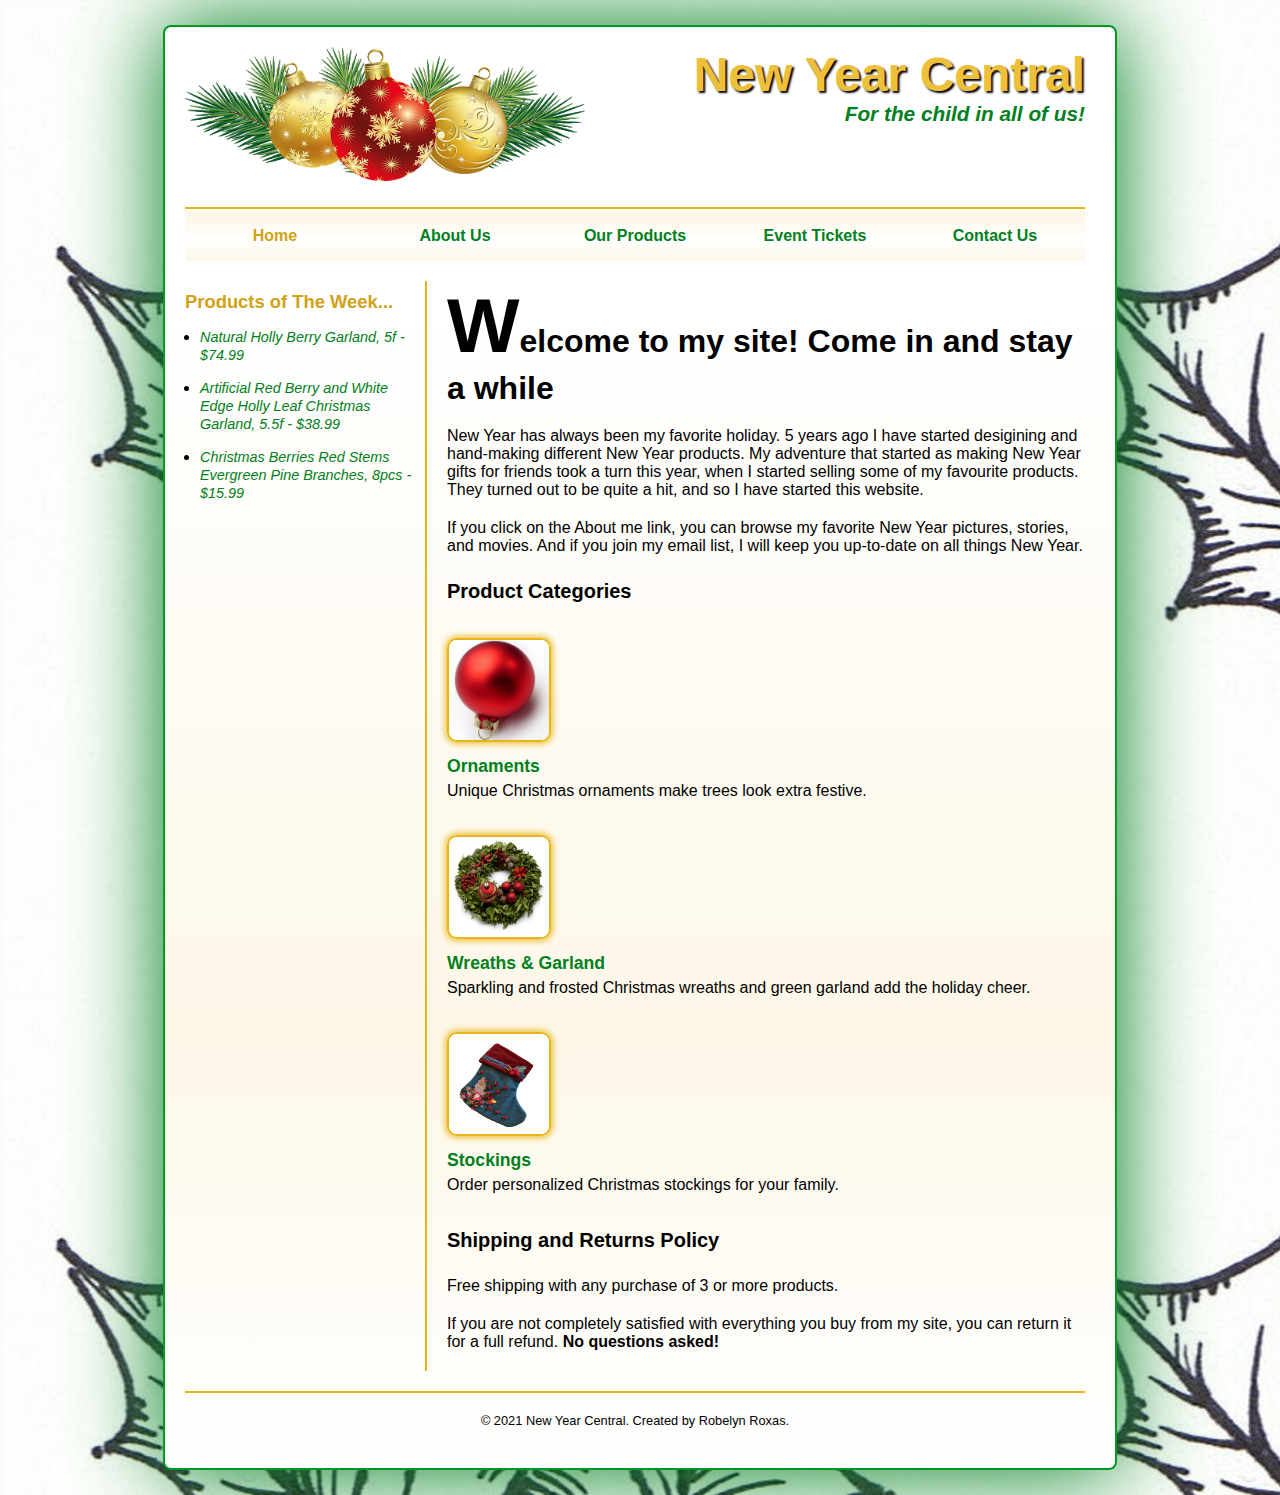
<file: index.html>
<!DOCTYPE html>
<html lang="en">
	<head>
		<meta charset="utf-8" />
		<title>New Year Central - Home Page</title>
		<link rel="stylesheet" type="text/css" href="styles/normalize.css">
		<link rel="stylesheet" type="text/css" href="styles/main.css">		
	</head>

	<body>
		<div id="frame">
			<header>
				<img src="images/ornament-logo.png" alt="New Year Central Logo" style="width: 400px;">
				<div id="header-line-1">New Year Central</div>
				<div id="header-line-2">For the child in all of us!</div>
			</header>

			<!-- navigation starts -->
			<nav id="nav_menu">
				<ul>
					<li><a href="index.html" class="current">Home</a></li>
					<li><a href="about_us.html">About Us</a></li>
					<li><a href="products.html">Our Products</a></li>
					<li><a href="tickets_order_form.html">Event Tickets</a></li>
					<li><a href="contact_us.html">Contact Us</a></li>
				</ul>
			</nav>

			<aside>
				<div class="sidebar-title">Products of The Week...</div>
				<ul>
					<li><a href="assets/products/berry-garland.html">Natural Holly Berry Garland, 5f - $74.99</a></li>
					<li><a href="assets/products/artificial-red-berry-garland.html">Artificial Red Berry and White Edge Holly Leaf Christmas Garland, 5.5f - $38.99</a></li>
					<li><a href="assets/products/christmas-berries-stems.html">Christmas Berries Red Stems Evergreen Pine Branches, 8pcs - $15.99</a></li>
				</ul>
			</aside>
			
			<main>
				<h1>Welcome to my site! Come in and stay a while</h1>		
				<p>New Year has always been my favorite holiday. 5 years ago I have started desigining and hand-making 
				different New Year products. My adventure that started as making New Year gifts for friends 
				took a turn this year, when I started selling some of my favourite products. They turned out to be quite a hit, and so I have
				started this website.</p>			
				<p>If you click on the About me link, you can browse my favorite New Year pictures, stories, and movies. 
				And if you join my email list, I will keep you up-to-date on all things New Year.</p>
				<h2>Product Categories</h2>			
				<ul id="product-categories">
					<li>
						<img src="images/ornament.png" alt="An ornament" style="height:100px; width: 100px;">					
						<h3><a href="assets/products/ornaments.html">Ornaments</a></h3>
						<p>Unique Christmas ornaments make trees look extra festive.</p>
					</li>
					<li>
						<img src="images/wreath.jpg" alt="A wreath" style="height:100px; width: 100px;">
						<h3><a href="assets/products/wreaths-and-garland.html">Wreaths &amp; Garland</a></h3>
						<p>Sparkling and frosted Christmas wreaths and green garland add the holiday cheer.</p>
					</li>
					<li>
						<img src="images/stocking.jpg" alt="A stocking" style="height:100px; width: 100px;">
						<h3><a href="assets/products/stockings.html">Stockings</a></h3>
						<p>Order personalized Christmas stockings for your family.</p>
					</li>
				</ul>
				<h2>Shipping and Returns Policy</h2>
				<p>Free shipping with any purchase of 3 or more products.</p>
				<p>If you are not completely satisfied with everything you buy from my site, you can return it
					for a full refund. <strong>No questions asked!</strong></p>
			</main>
			
			<footer>
				<p>&copy; 2021 New Year Central. Created by Robelyn Roxas.</p>
			</footer>
		</div>
	</body>
</html>
</file>
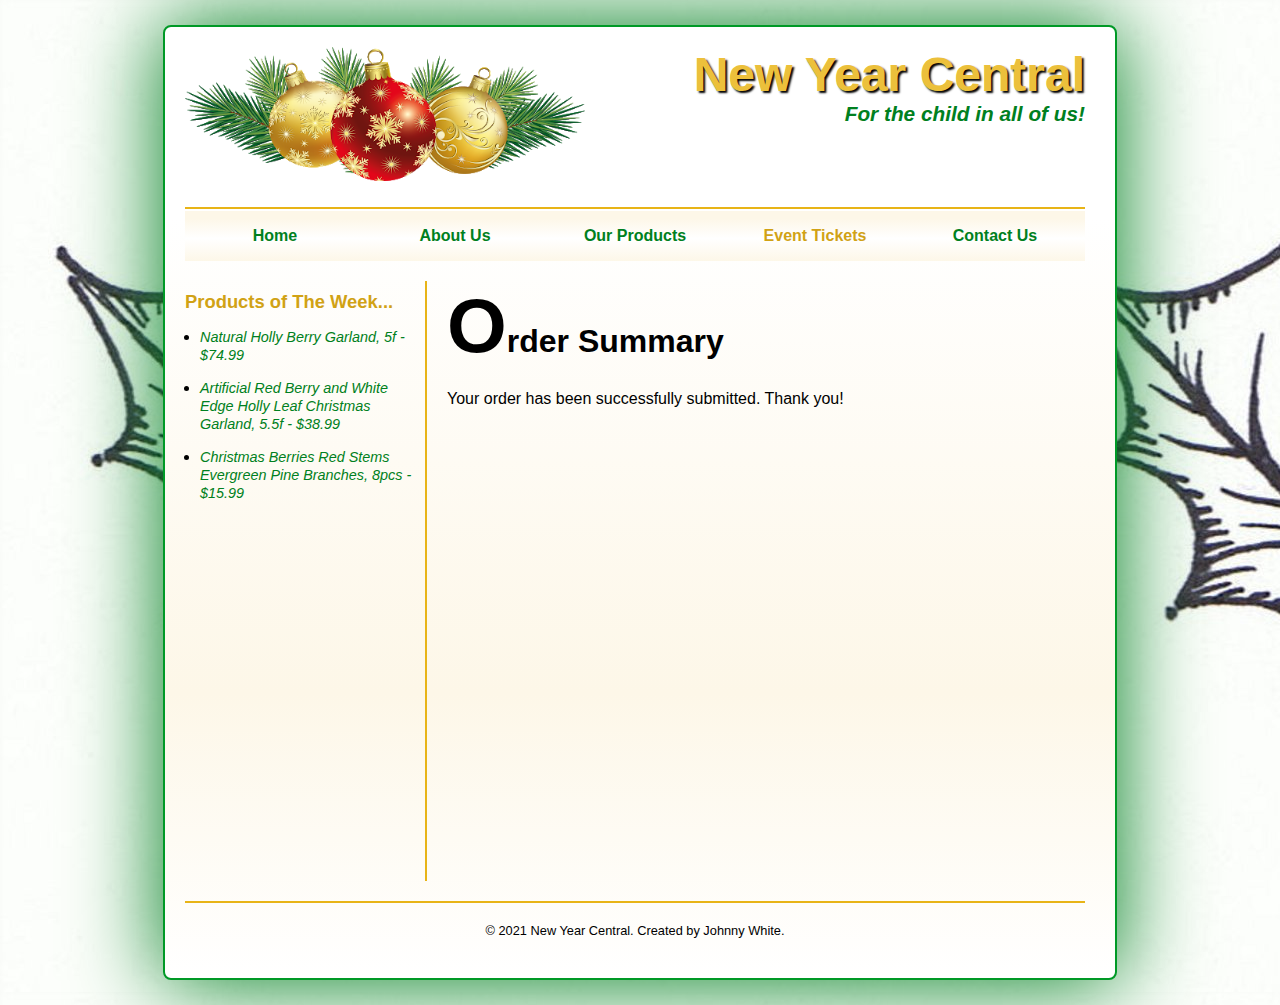
<file: place_order.html>
<!DOCTYPE html>
<html lang="en">
	<head>
		<meta charset="utf-8" />
		<title>Event Tickets Order Form</title>
		<link rel="stylesheet" type="text/css" href="styles/normalize.css">
		<link rel="stylesheet" type="text/css" href="styles/main.css">		
	</head>

	<body>
		<div id="frame">
			<header>
				<img src="images/ornament-logo.png" alt="New Year Central Logo" style="width: 400px;">
				<div id="header-line-1">New Year Central</div>
				<div id="header-line-2">For the child in all of us!</div>
			</header>

			<!-- navigation starts -->
			<nav id="nav_menu">
				<ul>
					<li><a href="index.html">Home</a></li>
					<li><a href="about_us.html">About Us</a></li>
					<li><a href="products.html">Our Products</a></li>
					<li><a href="tickets_order_form.html" class="current">Event Tickets</a></li>
					<li><a href="contact_us.html">Contact Us</a></li>
				</ul>
			</nav>

			<aside>
				<div class="sidebar-title">Products of The Week...</div>
				<ul>
					<li><a href="assets/products/berry-garland.html">Natural Holly Berry Garland, 5f - $74.99</a></li>
					<li><a href="assets/products/artificial-red-berry-garland.html">Artificial Red Berry and White Edge Holly Leaf Christmas Garland, 5.5f - $38.99</a></li>
					<li><a href="assets/products/christmas-berries-stems.html">Christmas Berries Red Stems Evergreen Pine Branches, 8pcs - $15.99</a></li>
				</ul>
			</aside>
			
			<main>
				<h1>Order Summary</h1>
				<p>Your order has been successfully submitted. Thank you!</p>			
			</main>
			
			<footer>
				<p>&copy; 2021 New Year Central. Created by Johnny White.</p>
			</footer>
		</div>
	</body>
</html>
</file>
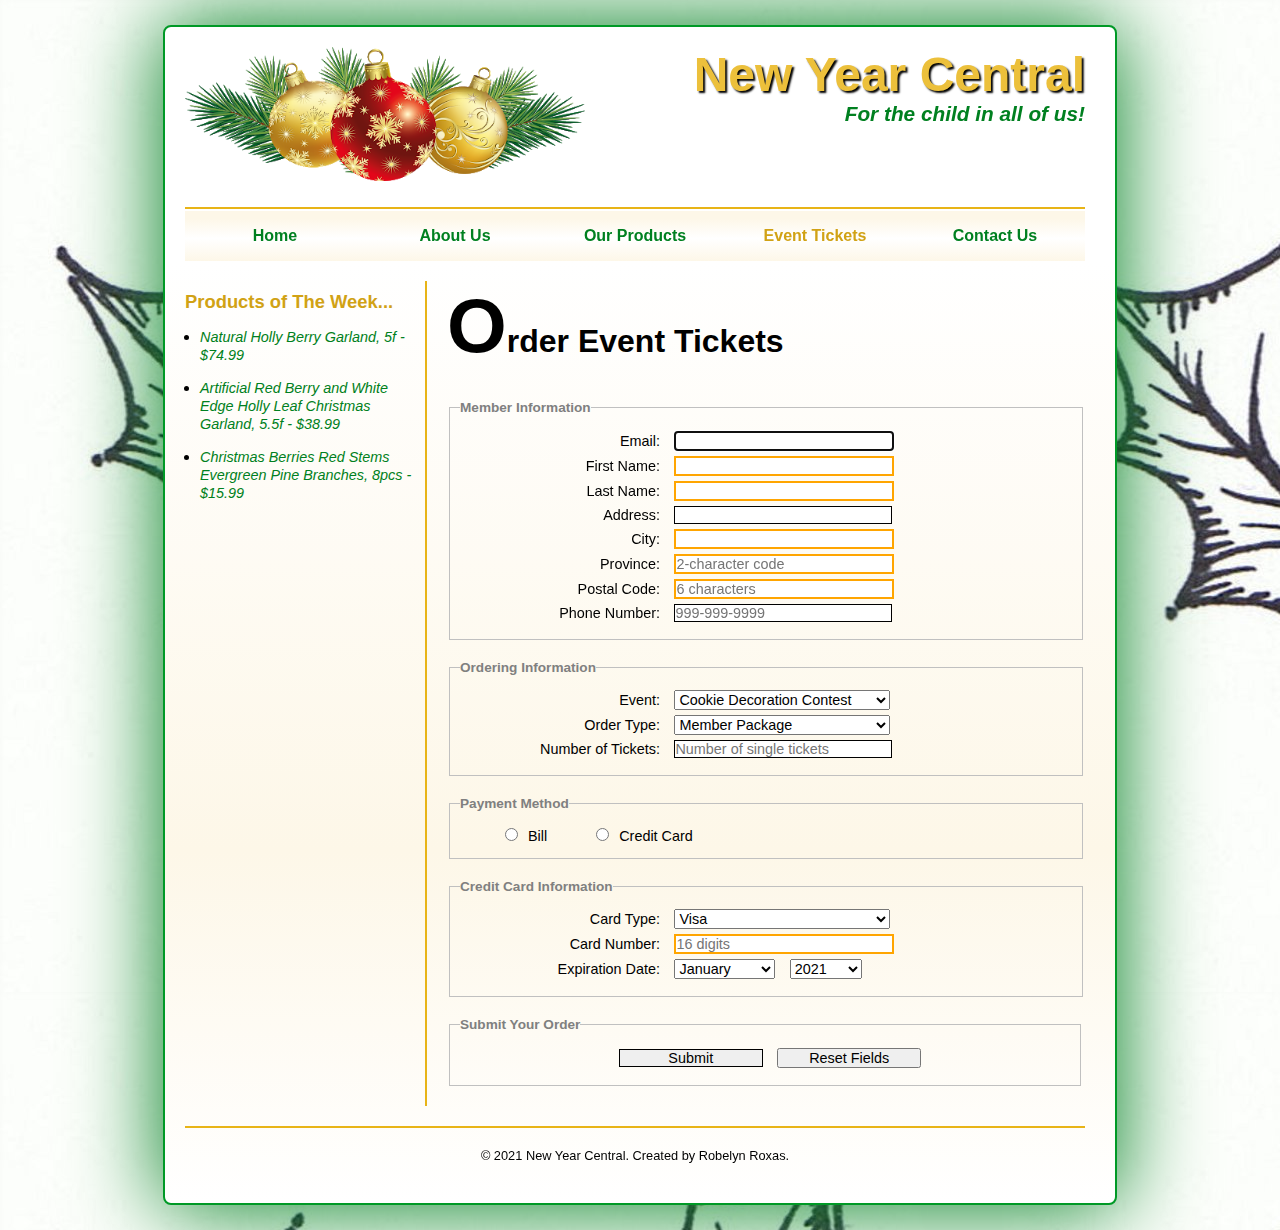
<file: tickets_order_form.html>
<!DOCTYPE html>
<html lang="en">
	<head>
		<meta charset="utf-8" />
		<title>Event Tickets Order Form</title>
		<link rel="stylesheet" type="text/css" href="styles/normalize.css">
		<link rel="stylesheet" type="text/css" href="styles/main.css">		
	</head>

	<body>
		<div id="frame">
			<header>
				<img src="images/ornament-logo.png" alt="New Year Central Logo" style="width: 400px;">
				<div id="header-line-1">New Year Central</div>
				<div id="header-line-2">For the child in all of us!</div>
			</header>

			<!-- navigation starts -->
			<nav id="nav_menu">
				<ul>
					<li><a href="index.html">Home</a></li>
					<li><a href="about_us.html">About Us</a></li>
					<li><a href="products.html">Our Products</a></li>
					<li><a href="tickets_order_form.html" class="current">Event Tickets</a></li>
					<li><a href="contact_us.html">Contact Us</a></li>
				</ul>
			</nav>

			<aside>
				<div class="sidebar-title">Products of The Week...</div>
				<ul>
					<li><a href="assets/products/berry-garland.html">Natural Holly Berry Garland, 5f - $74.99</a></li>
					<li><a href="assets/products/artificial-red-berry-garland.html">Artificial Red Berry and White Edge Holly Leaf Christmas Garland, 5.5f - $38.99</a></li>
					<li><a href="assets/products/christmas-berries-stems.html">Christmas Berries Red Stems Evergreen Pine Branches, 8pcs - $15.99</a></li>
				</ul>
			</aside>
			
			<main>
				<h1>Order Event Tickets</h1>
				<!-- The form starts here... -->
				<form name="order_form" id="order_form" action="place_order.html" method="post"> <!-- for starts in this line -->
				<fieldset id="fieldmember">		<!-- start fieldset for member information -->
					<legend>Member Information</legend>		<!-- legend in fieldset for member information -->
					<!-- input box and labels for member information -->
					<label for="email">Email:</label>
					<input type="email" id="email" name="email" required autofocus><br>
					<label for="fname">First Name:</label>
					<input type="text" id="fname" name="fname" required><br>
					<label for="lname">Last Name:</label>
					<input type="text" id="lname" name="lname" required><br>
					<label for="address">Address:</label>
					<input type="text" id="address" name="address"><br>
					<label for="city">City:</label>
					<input type="text" id="city" name="city" required><br>
					<label for="province">Province:</label>
					<input type="text" id="province" name="province" placeholder="2-character code" pattern="[a-zA-Z]{2}" required><br>
					<label for="postalcode">Postal Code:</label>
					<input type="text" id="postalcode" name="postalcode" placeholder="6 characters" pattern="[a-zA-Z0-9]{6}" required><br>
					<label for="phonenumber">Phone Number:</label>
					<input type="tel" id="phonenumber" name="phonenumber" placeholder="999-999-9999" pattern="[0-9]{3}-[0-9]{3}-[0-9]{4}"><br>
				</fieldset>		<!-- end fieldset for member information -->
				<fieldset id="orderinformation">	<!-- start fieldset for ordering information -->
					<legend>Ordering Information</legend>		<!-- legend in fieldset for ordering information -->
					<!-- dropdown and labels for ordering information -->
					<label for="event">Event:</label>	
					<select name="event">
						<option value="cookie">Cookie Decoration Contest</option>
						<option value="tree">Tree Decoration Contest</option>
						<option value="gift">Gift of Light Ride-Along</option>
						<option value="breakfast">Breakfast with Santa</option>
					</select><br>
					<label for="ordertype">Order Type:</label>
					<select name="ordertype">
						<option value="member">Member Package</option>
						<option value="donor">Donor Package</option>
						<option value="single">Single Tickets</option>
					</select><br>
					<!-- label and input box for ordering information for number of tickets -->
					<label for="numberoftickets">Number of Tickets:</label>
					<input type="number" name="numberoftickets" id="numberoftickets" placeholder="Number of single tickets">
				</fieldset>		<!-- end fieldset for ordering information -->
				<fieldset id="payment_method">		<!-- start fieldset for payment method -->
					<legend>Payment Method</legend>		<!-- legend in fieldset for payment method -->
					<!-- radio buttons for bill and credit card -->
					<label>
						<input type="radio" id="billme" name="payment" value="billme">Bill
					</label>
					<label>
						<input type="radio" id="creditcard" name="payment" value="creditcard" required>Credit Card
					</label>
				</fieldset>		<!-- end fieldset for payment information -->
				<fieldset id="ccinformation">		<!-- start fieldset for credit card information -->
					<legend>Credit Card Information</legend>		<!-- legend in fieldset for credit card information -->
					<!-- label and options for card type -->
					<label for="cardtype">Card Type:</label>
					<select name="cardtype">	
						<option value="visa">Visa</option>
						<option value="mastercard">Master Card</option>
						<option value="discover">Discover</option>
					</select><br>
					<!-- label and input box for card number -->
					<label for="cardnumber">Card Number:</label>	
						<input type="text" name="cardnumber" id="cardnumber" placeholder="16 digits" pattern="[0-9]{16}" required> 
						<br>
					<!-- label and select option for month -->	
					<label for="expirationdate">Expiration Date:</label>
					<select name="month" id="month">	
						<option value="january">January</option>
						<option value="february">February</option>
						<option value="march">March</option>
						<option value="april">April</option>
						<option value="may">May</option>
						<option value="june">June</option>
						<option value="july">July</option>
						<option value="august">August</option>
						<option value="september">September</option>
						<option value="october">October</option>
						<option value="november">November</option>
						<option value="december">December</option>
					</select>
					<!-- label and select option for year -->
					<select name="year" id="year">		
						<option value="2021">2021</option>
						<option value="2022">2022</option>
						<option value="2023">2023</option>
						<option value="2024">2024</option>
						<option value="2025">2025</option>
						<option value="2026">2026</option>
						<option value="2027">2027</option>
					</select>
				</fieldset>		<!-- end fieldset for credit card information -->
				<fieldset id="submitorder">		<!-- start fieldset of submit and reset buttons -->
					<legend>Submit Your Order</legend>	<!-- legend in fieldset for submit your order  -->
					</form>
					<input type="submit" value="Submit">		<!-- submit button -->
					<input type="reset"	value="Reset Fields">	<!-- reset all fields -->
				</fieldset>		<!-- end fieldset of submit and reset buttons -->
				</form>
			</main>
			<footer>
				<p>&copy; 2021 New Year Central. Created by Robelyn Roxas.</p>
			</footer>
		</div>
	</body>
</html>
</file>
<file: styles/main.css>
* {
	margin: 0;
	padding: 0;
}

body  {	
	background-image: url("../images/berry.jpg");
	font-family: Verdana, Arial, Helvetica, sans-serif;
	font-size: 100%;
}

div#frame {
	margin: 25px auto;
	padding: 20px 30px 20px 20px;
	width: 50%;
	min-width: 900px;
	background-color: #ffffff;	
	background-image: linear-gradient(#ffffff 20%, #fdf7e8 70%, #ffffff 100%);
	border: 2px solid #009926;
	border-radius: 8px;
	box-shadow: 0px 0px 90px 2px #008020;
}

p {
	margin: 20px 0px;
}

a {
	color: #008020; 
}

a:link, a:visited { 
	text-decoration: none; 
}

a:hover, a:focus { 
    text-decoration: underline; 
}

/* Header */
header {
	height: 160px;
	border-bottom: 2px solid #e8b417;
}
	
header img { 
	float: left; 
} 

header div#header-line-1 {
	font-size: 300%;
	font-weight: bold;	
	text-align: right;
	color: #ecc03b;
	text-shadow: 2px 2px 2px black;
}

header div#header-line-2 {
	font-size: 130%;
	font-weight: bold;
	text-align: right;
	font-style: italic;
	color: #008020;
}

/* aside */
aside {
	width: 230px;
	float: left;
	margin: 30px 10px 0px 0px;
}

aside div.sidebar-title {
	font-size: 115%;
	font-weight: bold;
	color: #d1a215;
}

aside ul {
	margin: 15px 0px 0px 15px;
}

aside ul li {
	margin: 15px 0px 0px 0px;
}

aside ul li a{
	font-style: italic;
	font-size: 90%;
}

/* Main */
main {
	margin: 20px 0;
	padding-left: 20px;
	float: left;
	width: 638px;
	min-height: 600px;
	border-left: 2px solid #e8b417;
}

main h1 { 
	margin: 0;
	font-size: 200%;
}

main h1:first-letter { 
	font-size: 240%;
}

main h2 {
	margin: 25px 0px;
	font-size: 125%;
}

main h3 {	
	font-size: 110%;
}

main ul#product-categories {
	list-style-type: none;
}

main ul#product-categories li {
	margin: 35px 0px;
}

main ul#product-categories h3 {
	margin-top: 10px;
}

main ul#product-categories p{
	margin-top: 5px;
}

main ul#product-categories img {
	border: 2px solid #e8b417;
	border-radius: 10px;
	box-shadow: 0px 0px 6px 2px #ecc03b;
}

/* the styles for the navigation menu */
#nav_menu {
	margin-top: 2px;
}

#nav_menu ul {
	list-style-type: none;
	position: relative;
}

#nav_menu ul li {
	float: left;
}

#nav_menu ul li a {
    background-image: linear-gradient(#fdf7e8 15%, #ffffff 55%, #fdf7e8 100%);
	width: 180px;
	padding: 1em 0;
	display: block;
    text-align: center;    
    text-decoration: none;  
	font-weight: bold;
}

#nav_menu ul li a:hover, #nav_menu ul li a:focus {
	color: #d1a215;
}

#nav_menu a.current, #nav_menu a.current:hover, #nav_menu a.current:focus {
	color: #d1a215;	
	font-weight: bold;
}

/* Footer */
footer {
	clear: left;
	border-top: 2px solid #e8b417;
}

footer p {
	font-size: 80%;
	text-align: center;
}

/* Style for  Order form*/
#fieldmember {
	margin-top: 30px; 	/* margin from header (order event tickets) */
}

fieldset {
	margin-bottom: 20px; 	/* margin between fieldsets - bottom part */
}

fieldset label, input, select {
	font-size: 90%;		/* default font size for fieldset label, input, select */
}

fieldset input {
	margin-left: 10px;		/* margin of input box from the label */
	margin-bottom: 5px;		/* margin below the input box and label */
}

fieldset input[type="text"],input[type="tel"],input[type="email"],input[type="number"] {
	width: 15em;		/* size for input box */
}

select {
	margin-left: 10px;		/* margin of select option on left side */
	margin-bottom: 5px;		/* margin of select option on bottom */
	width: 15em;		/* width of select option */
}

#year {
	width: 5em;		/* width of year select option */
}

#month {
	width: 7em;		/* width of month select option */
}

#fieldmember label {
	margin: auto;		/* margin in fieldset */
	display: inline-block;		/* display inline-block */
	width: 200px;		/* width inside the fieldset */
	text-align: right;		/* align text to the right */
}

#orderinformation label {
	margin: auto;		/* margin in fieldset */
	display: inline-block;		/* display inline-block */
	width: 200px;		/* width inside the fieldset */
	text-align: right;		/* align text to the right */
}

#payment_method input {
	margin-left: 45px;		/* margin from left from radio buttom */
}

input[type="radio"] {
	margin-right: 10px;		/* margin from radio button going to right*/
}

#ccinformation label {
	margin: auto;		/* margin in fieldset */
	display: inline-block;		/* display inline-block */
	width: 200px;		/* width inside the fieldset */
	text-align: right;		/* align text to the right */
}

legend { 
	margin-bottom: 10px;	/* margin from legend */
	font-weight: bold;		/* set font weight for legend - bold */
	color: grey;		/* font color - gray */
	font-size: 85%;		/* font size at 85% */
}

input:required {
	border: 2px solid orange;		/* set border style in inputs with required fields */
}

input:valid {
	border: 1px solid black;		/* set border style once input is valid */
}

input[type="submit"], [type="reset"] {
	width: 10em;		/* input size for submit and reset */
}

#submitorder {
	width: 610px;		/* width size for fieldset */
	text-align: center;		/* align the text in center */
}

#submitorder legend {
	text-align: left;		/* align legend to left for submit order fieldset */
}
</file>
